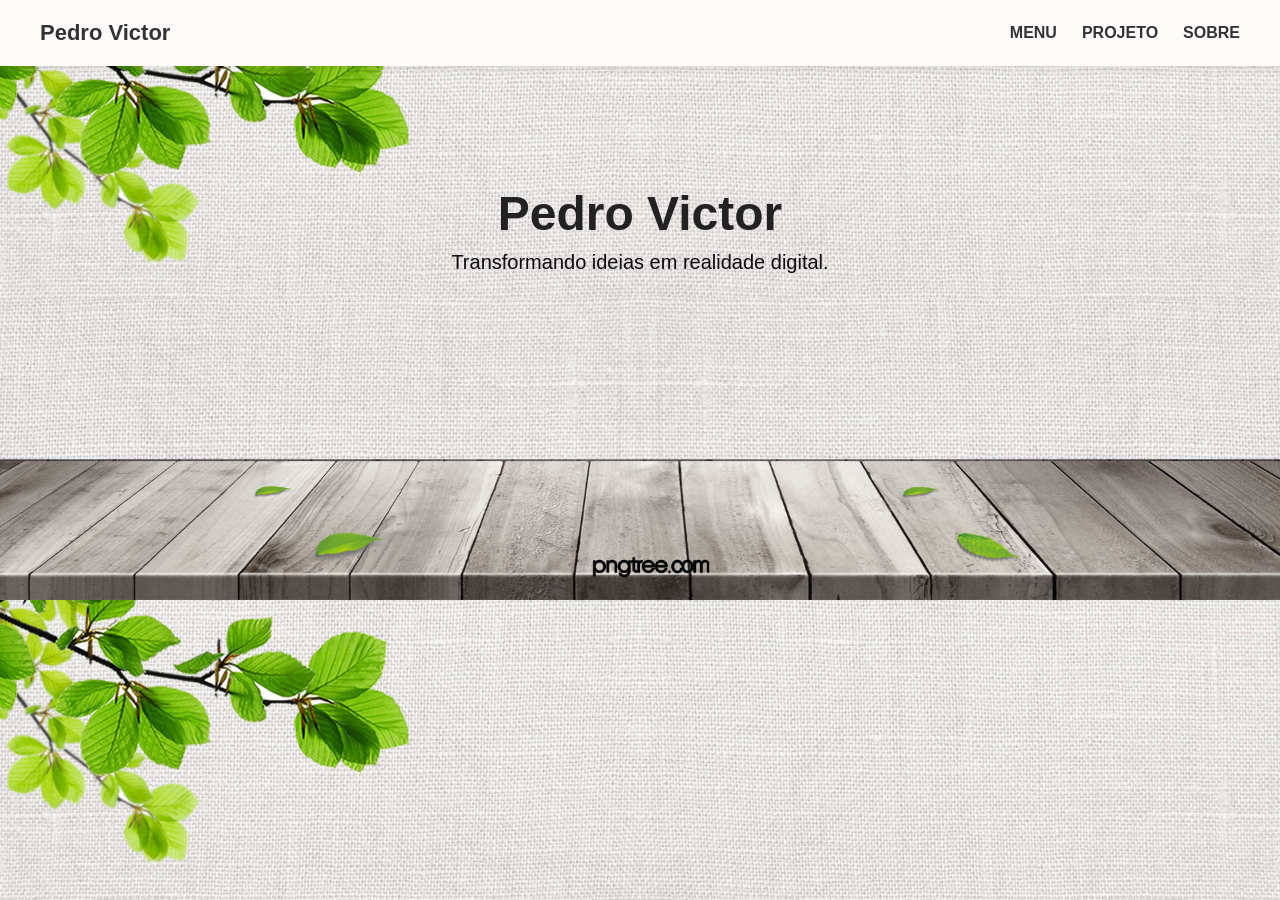
<file: index.html>
<!DOCTYPE html>
<html lang="pt-br">
<head>
    <meta charset="UTF-8">
    <meta name="viewport" content="width=device-width, initial-scale=1.0">
    <title>Projeto - Pedro Victor</title>
    <link rel="stylesheet" href="./css/style.css">
</head>
<body>

    <header>
        <div class="logo">Pedro Victor</div> <!--Minha logo/nome-->
        <nav>
            <ul>
                <li><a href="./index.html" target="_self">MENU</a></li>
                <li><a href="./projetos.html" target="_self">PROJETO</a></li>
                <li><a href="./sobre.html" target="_self">SOBRE</a></li>
            </ul>
        </nav>
    </header>

    <section class="hero">
        <h1>Pedro Victor</h1>
        <p>Transformando ideias em realidade digital.</p>
    </section>
    
</body>
</html>
</file>
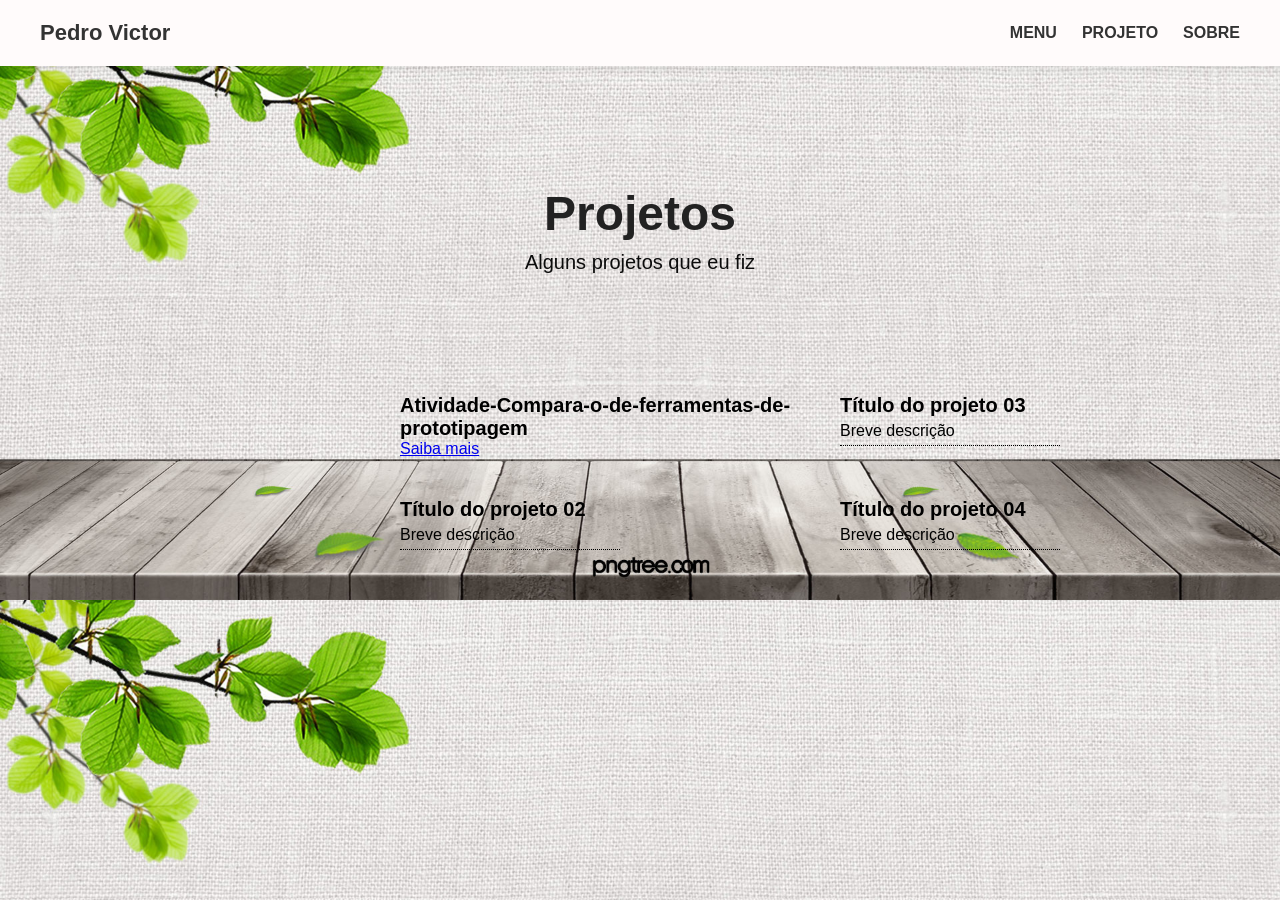
<file: projetos.html>
<!DOCTYPE html>
<html lang="pt-br">
<head>
    <meta charset="UTF-8">
    <meta name="viewport" content="width=device-width, initial-scale=1.0">
    <title>Projeto - Pedro Victor</title>
    <link rel="stylesheet" href="./css/style.css">
</head>
<body>

    <header>
        <div class="logo">Pedro Victor</div>
        <nav>
            <ul>
                 <li><a href="./index.html" target="_self">MENU</a></li>
                <li><a href="./projetos.html" target="_self">PROJETO</a></li>
                <li><a href="./sobre.html" target="_self">SOBRE</a></li>
            </ul>
        </nav>
    </header>

    <section class="hero">
        <h1>Projetos</h1>
        <p>Alguns projetos que eu fiz</p>
    </section>

   <div class="projects-grid"><!-- minha variavel para lista não ordenadas e links-->

                <div class="project-item">
                    <h3>Atividade-Compara-o-de-ferramentas-de-prototipagem</h3>
                     <a href="https://github.com/pedrovictordebarros-arch/Atividade-Compara-o-de-ferramentas-de-prototipagem" target="_blank">Saiba mais</a>
                </div>


                <div class="project-item">
                    <h3>Título do projeto 03</h3>
                    <p>Breve descrição</p>
                </div>

                <div class="project-item">
                    <h3>Título do projeto 02</h3>
                    <p>Breve descrição</p>
                </div>

                <div class="project-item">
                    <h3>Título do projeto 04</h3>
                    <p>Breve descrição</p>
                </div>

            

</body>
</html>
</file>
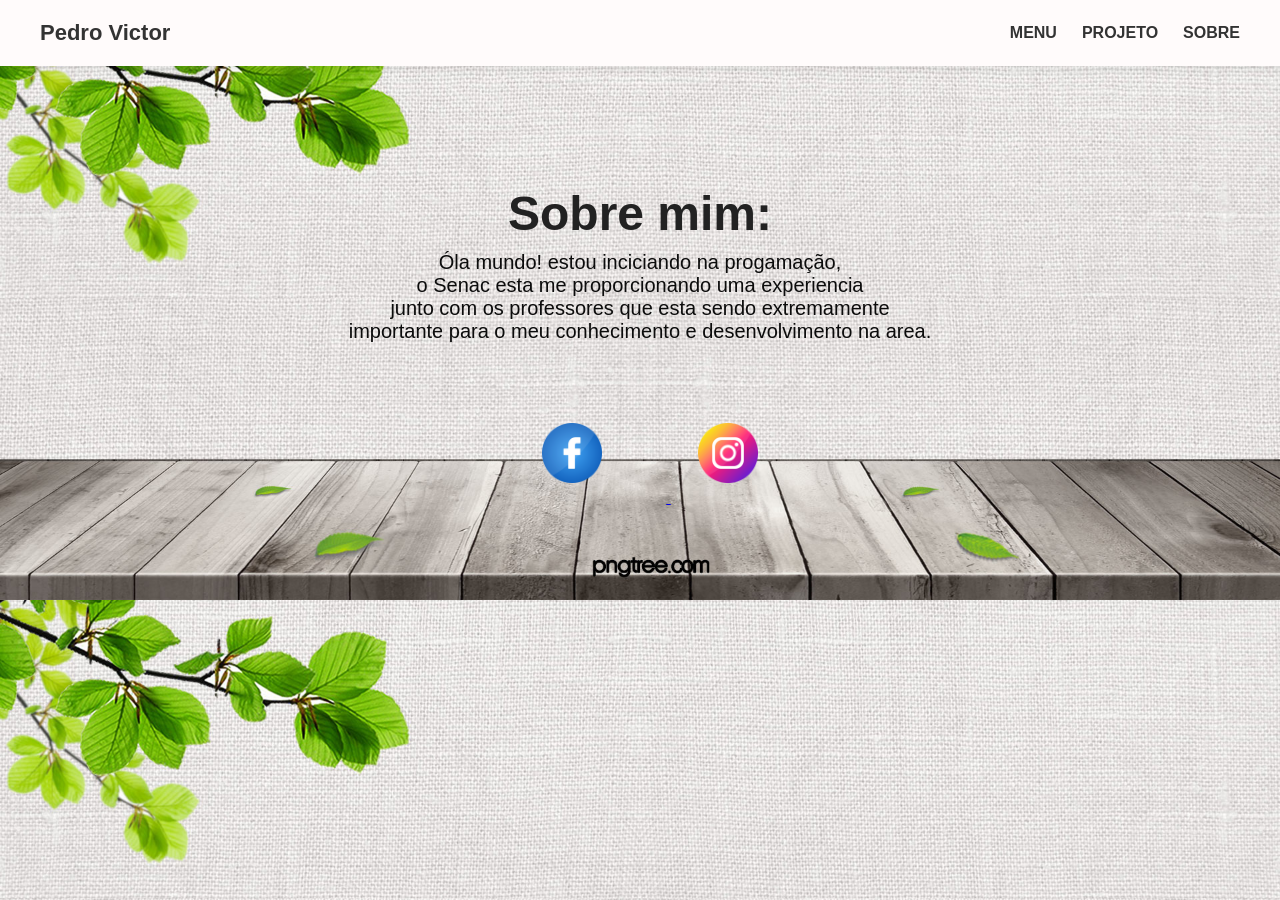
<file: sobre.html>
<!DOCTYPE html>
<html lang="pt-br">
<head>
    <meta charset="UTF-8">
    <meta name="viewport" content="width=device-width, initial-scale=1.0">
    <title>Projeto - Pedro Victor</title>
    <link rel="stylesheet" href="./css/style.css">
</head>
<body>

    <header>
        <div class="logo">Pedro Victor</div>
        <nav>
            <ul>
                 <li><a href="./index.html" target="_self">MENU</a></li>
                <li><a href="./projetos.html" target="_self">PROJETO</a></li>
                <li><a href="./sobre.html" target="_self">SOBRE</a></li>
            </ul>
        </nav>
    </header>

    <section class="hero"><!--outra variave para colocoar um nome e um paragrafo sobre mim-->
        <h1>Sobre mim:</h1>
        <p>Óla mundo! estou inciciando na progamação, <br>o Senac esta me proporcionando uma experiencia<br> junto com os professores que esta sendo extremamente<br> importante para o meu conhecimento e desenvolvimento na area.</p>

   
<a href="https://www.facebook.com/?locale=pt_BR" target="_blank" rel="noopener noreferrer">
    <img src="../img/facebook.png" alt="Imagem-Facebook" class="icone-facebook">
</a>
<a href="https://www.instagram.com/" target="_blank" rel="noopener noreferrer">
    <img src="../img/instagram.png" alt="Imagem-Instagran" class="icone-instagran">
</a>

             


</body>
</html>
</file>
<file: css/style.css>
* {
    margin: 0;
    padding: 0;
    box-sizing: border-box;
    font-family: Arial, Helvetica, sans-serif;
}

body {
    background: #f5f5f5;
}

/* Cabeçalho */
header {
    width: 100%;
    padding: 20px 40px;
    background: #fffbfb;
    display: flex;
    justify-content: space-between;
    align-items: center;
    box-shadow: 0 2px 10px rgba(0,0,0,0.1);
}

.logo {
    font-size: 22px;
    font-weight: bold;
    color: #333;
}

nav ul {
    display: flex;
    list-style: none;
    gap: 25px;
}

nav ul li a {
    text-decoration: none;
    font-weight: bold;
    color: #333;
    transition: 0.3s;
}

nav ul li a:hover {
    color: #0077ff;
}

/* Área principal */
.hero {
    text-align: center;
    margin-top: 120px;
}

.hero h1 {
    font-size: 48px;
    color: #222;
}

.hero p {
    margin-top: 10px;
    font-size: 20px;
    color: #0c0c0c;
}

.projects-grid {
    display: grid;
    grid-template-columns: repeat(2, 1fr);
    row-gap: 40px;
    margin-top: 120px;
    margin-left: 400px;
}

.project-item h3 {
    font-size: 20px;
}

.project-item p {
    margin-top: 5px;
    font-size: 16px;
    border-bottom: 1px dotted #000;
    width: 220px;
    padding-bottom: 5px;

}
body { /* a teg body para insrir uma imagem de fundo, mais ainda preciso fazer alterações.*/
background-image: url('../img/minha-imagem1.png');
background-size:cover;
}

.icone-facebook {
    border-radius: 10px;
    transition: 0.3s;
    width: 60px;
    height: 60px;
    margin-top: 80px;     /* move para baixo */
    margin-bottom: 20px;  /* move para cima */
    margin-left: 20px;    /* move para a direita */
    margin-right: 5%;   /* move para a esquerda */
}

.icone-instagran {

    border-radius: 10px;
    transition: 0.3s;
    width: 60px;
    height: 60px;
    margin-top: 80px;     /* move para baixo */
    margin-bottom: 20px;  /* move para cima */
    margin-left: 27px;    /* move para a direita */
    margin-right: 0;   /* move para a esquerda */
}
</file>
